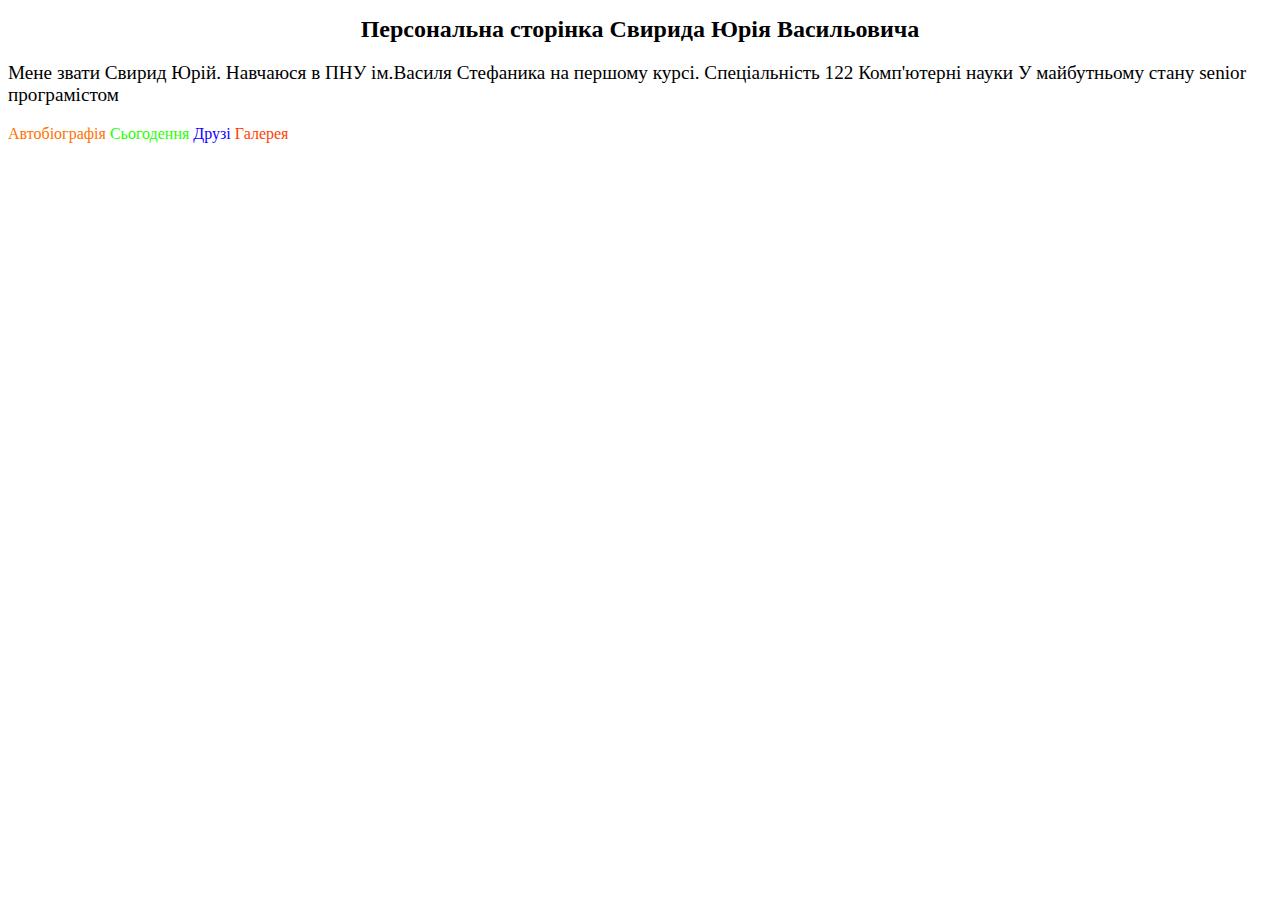
<file: index.html>
<!DOCTYPE html>
<html lang="en">
  <head>
    <link rel="stylesheet" href='styles/index.css'>
  <h1 align="center";>Персональна сторінка Свирида Юрія Васильовича</h1>
  
    </head>

  <body>
    <p>Мене звати Свирид Юрій. Навчаюся в ПНУ ім.Василя Стефаника на першому курсі.
       Спеціальність 122 Комп'ютерні науки 
  У майбутньому стану senior програмістом</p>
    <a href="https://github.com/yurasiks1/practic-work-6/blob/main/index.html" title="Посилання HTML " style="color:#FF7200; text-decoration:none">Автобіографія</a>
     <a href="https://github.com/yurasiks1/practic-work-6/blob/main/novadays.html" title=Посилання HTML " style="color:#25FF00; text-decoration:none">Сьогодення</a>
     <a href="https://github.com/yurasiks1/practic-work-6/blob/main/friends.html" title="Посилання HTML " style="color:#1100FF; text-decoration:none">Друзі</a>
     <a href="https://github.com/yurasiks1/practic-work-6/blob/main/gallery.html" title="Посилання HTML " style="color:#FF4200; text-decoration:none">Галерея</a>
    </body>
  </html>
</file>
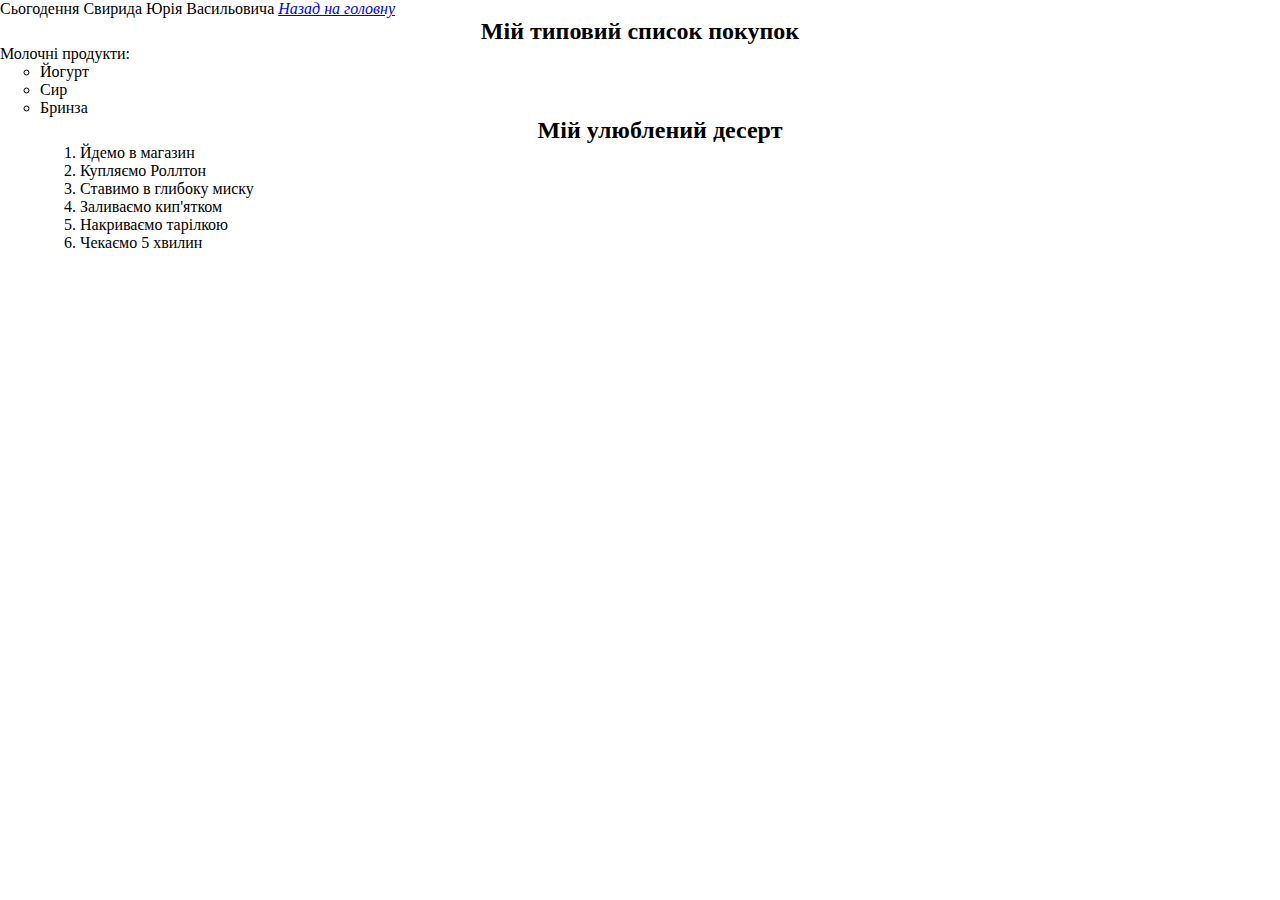
<file: novadays.html>
<!DOCTYPE html>
<html>
  <head>
    <link rel='stylesheet' href='styles/novadays.css'
    <h1 align="center">Сьогодення Свирида Юрія Васильовича</h1>
    </head>
  <body>
  <a style= "font-style:italic"; href="https://github.com/yurasiks1/practic-work-6/blob/main/index.html">Назад на головну</a>
  <h2 align="center">Мій типовий список покупок</h2>
 <li> Молочні продукти:</li>
 <ul>
     <li type="circle">
  Йогурт
  <li type="circle">
  Сир
  <li type="circle">
  Бринза
  <h2 align="center"> Мій улюблений десерт </h2>
 
<ol> <li>  Йдемо в магазин</li>
   <li> Купляємо Роллтон </li>
 <li> Ставимо в глибоку миску </li>
 <li> Заливаємо кип'ятком </li>
 <li> Накриваємо тарілкою </li>
 <li>Чекаємо 5 хвилин</li>
    </ol>
</body>
    </html>
</file>
<file: styles/index.css>
.row{
    display: flex;
    width: 100%;
    flex-wrap: wrap;
}

h1{
    text-align: center;
    font-size: 24px;
}
p{
    font-size: 120%;
}
.biography:visited{
    color: #50C801;
}
.biography:link{
    color: blueviolet;
}
.novadays:visited{
    color: #f42121;
}
.novadays:link{
    color: #384421;
}
.friends:visited{
    color: #020202;
}
.friends:link{
    color: #110028;
}
.gallery:visited{
    color: #F25812;
}
.gallery:link{
    color: #299123;
}
</file>
<file: styles/novadays.css>
*{
    margin: 0%;
}

.row{
    display: flex;
    width: 100%;
    flex-wrap: wrap;
}

@media (min-width: 992px){
    .row{
        flex-wrap: nowrap;
    }
}

h1{
    text-align: center;
    font-size: 22px;
}
.back_to_index{
    font-style: italic;
}
h2{
    text-align: center;
}
</file>
